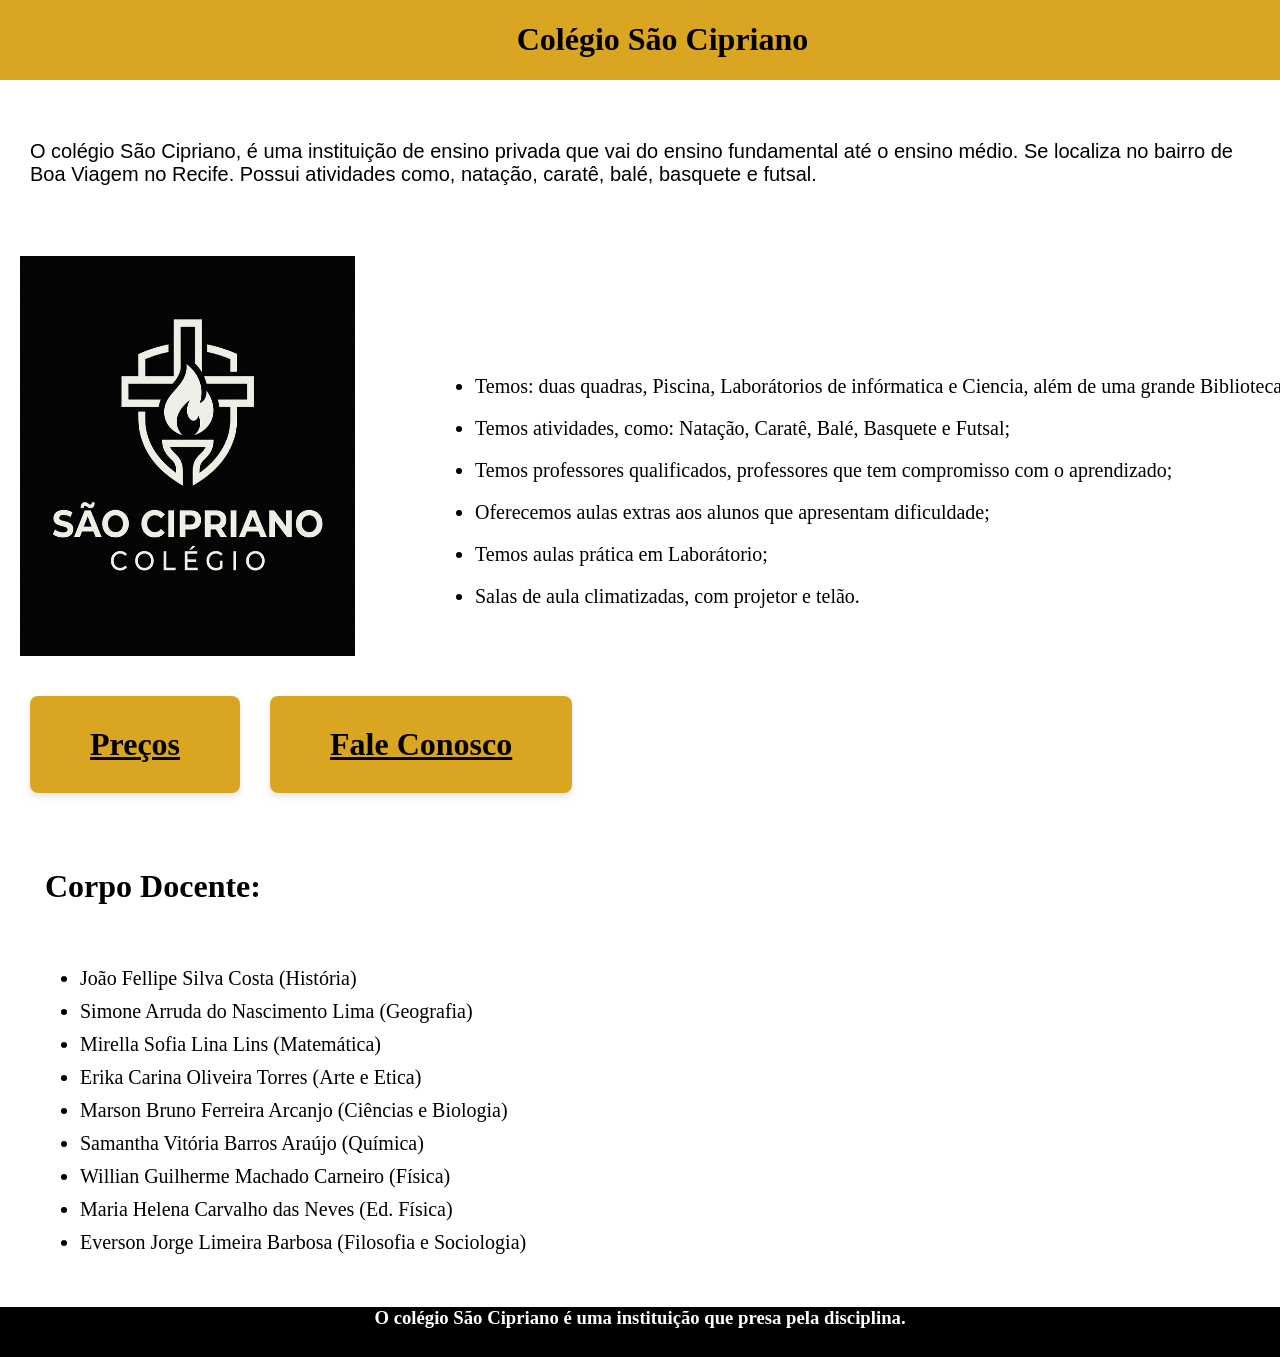
<file: index.html>
<!DOCTYPE html>
<html lang="pt-br">
    <head>
        <meta charset="UTF-8">
        <style>
            .container {
                display: flex;
                align-items: center;
                gap: 20px
            }

            .container ul {
                font-size: 20px;
                line-height: 1.6;
            
            }    

            .botoes-container {
                display: flex;
                gap: 30px;
                margin-top: 20px
            }

            .botao-preco, .botao-secundario {
                padding: 12px 24px;
                font-size: 18px;
                border: none;
                border-radius: 5px;
                cursor: pointer;
                transition: background-color 0.3s;
            }

            .botao-preco {
                background-color: #003d82;
                color: white;
                padding: 30px;
            }

            .botao-preco:hover {
                background-color: #003d82;
            }

            .botao-secundario {
                background-color: #003d82;
                color: white;
                padding: 30px;
            }

            .botao-secundario:hover {
                background-color: #003d82;
            }

        </style>
        <title>Colégio Sâo Cipriano</title>
        <link rel="stylesheet" href="site/Visual.css">
    </head>
    <body>
        <div class="barranotopo">
            <h1 style="text-align: center;"> Colégio São Cipriano</h1>
        </div>
        <p>O colégio São Cipriano, é uma instituição de ensino privada que vai do ensino fundamental até o ensino médio. Se localiza no bairro de Boa Viagem no Recife. Possui atividades como, natação, caratê, balé, basquete e futsal.</p>
        <div class="container">
            <img src="site/LOGO.jpg.jpg" height="400" width="335">
            <ul>
                <li>Temos: duas quadras, Piscina, Laborátorios de infórmatica e Ciencia, além de uma grande Biblioteca;</li>
                <li>Temos atividades, como: Natação, Caratê, Balé, Basquete e Futsal;</li>
                <li>Temos professores qualificados, professores que tem compromisso com o aprendizado;</li>
                <li>Oferecemos aulas extras aos alunos que apresentam dificuldade;</li>
                <li>Temos aulas prática em Laborátorio;</li>
                <li>Salas de aula climatizadas, com projetor e telão.</li>
            </ul>
        </div>
        <div class="botoes-container">
            <a href="site/Matricula.html" class="botao-preco">Preços</a>
            <a href="site/contato.html" class="botao-secundario">Fale Conosco</a>
        </div>
        <script src="site/javascript.js"></script>
        <br>
        <br>
        <br>
        <h1>Corpo Docente:</h1>
        <ul>
            <li>João Fellipe Silva Costa (História)</li>
            <li>Simone Arruda do Nascimento Lima (Geografia)</li>
            <li>Mirella Sofia Lina Lins (Matemática)</li>
            <li>Erika Carina Oliveira Torres (Arte e Etica)</li>
            <li>Marson Bruno Ferreira Arcanjo (Ciências e Biologia)</li>
            <li>Samantha Vitória Barros Araújo (Química)</li>
            <li>Willian Guilherme Machado Carneiro (Física)</li>
            <li>Maria Helena Carvalho das Neves (Ed. Física)</li>
            <li>Everson Jorge Limeira Barbosa (Filosofia e Sociologia)</li>
        </ul>
        <br>
        <br>
        <br>
        <div class="barrafinal">
            <h3 style="text-align: center;">O colégio São Cipriano é uma instituição que presa pela disciplina.</h3>
        </div>
    </body>
</html>
</file>
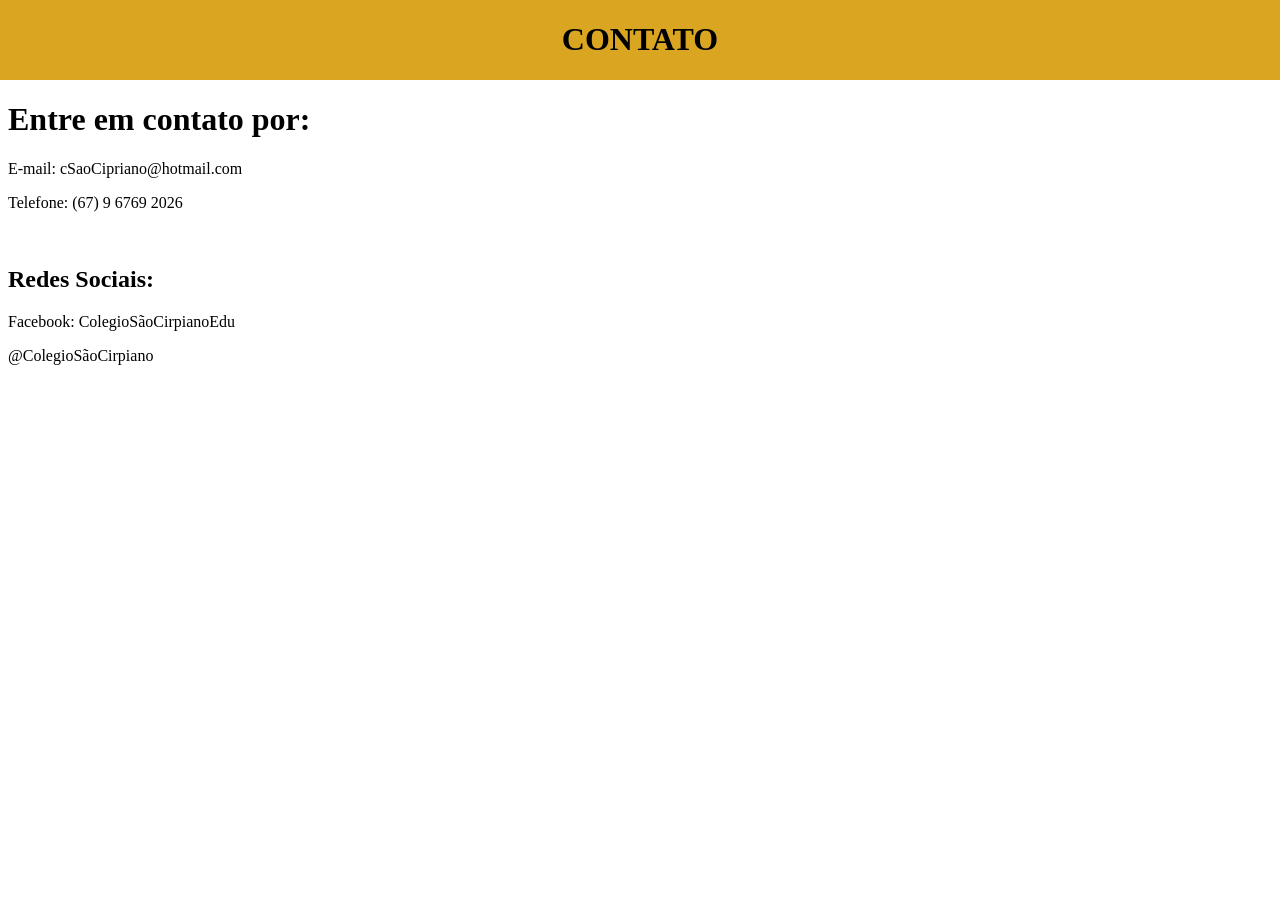
<file: site/contato.html>
<!DOCTYPE html>
<html lang="pt-br">
    <head>
        <meta charset="UTF-8">
        <title>Fale Conosco</title>
        <link rel="stylesheet" href="contato.css">
    </head>
    <body>
        <div class="barranotopo">
            <h1 style="text-align: center;">CONTATO</h1>
        </div>
        <br>
        <br>
        <br>
        <br>
        <h1>Entre em contato por:</h1>
        <p>E-mail: cSaoCipriano@hotmail.com</p>
        <p>Telefone: (67) 9 6769 2026</p>
        <br>
        <h2>Redes Sociais:</h2>
        <p>Facebook: ColegioSãoCirpianoEdu</p>
        <p>@ColegioSãoCirpiano</p>
    </body>
</html>
</file>
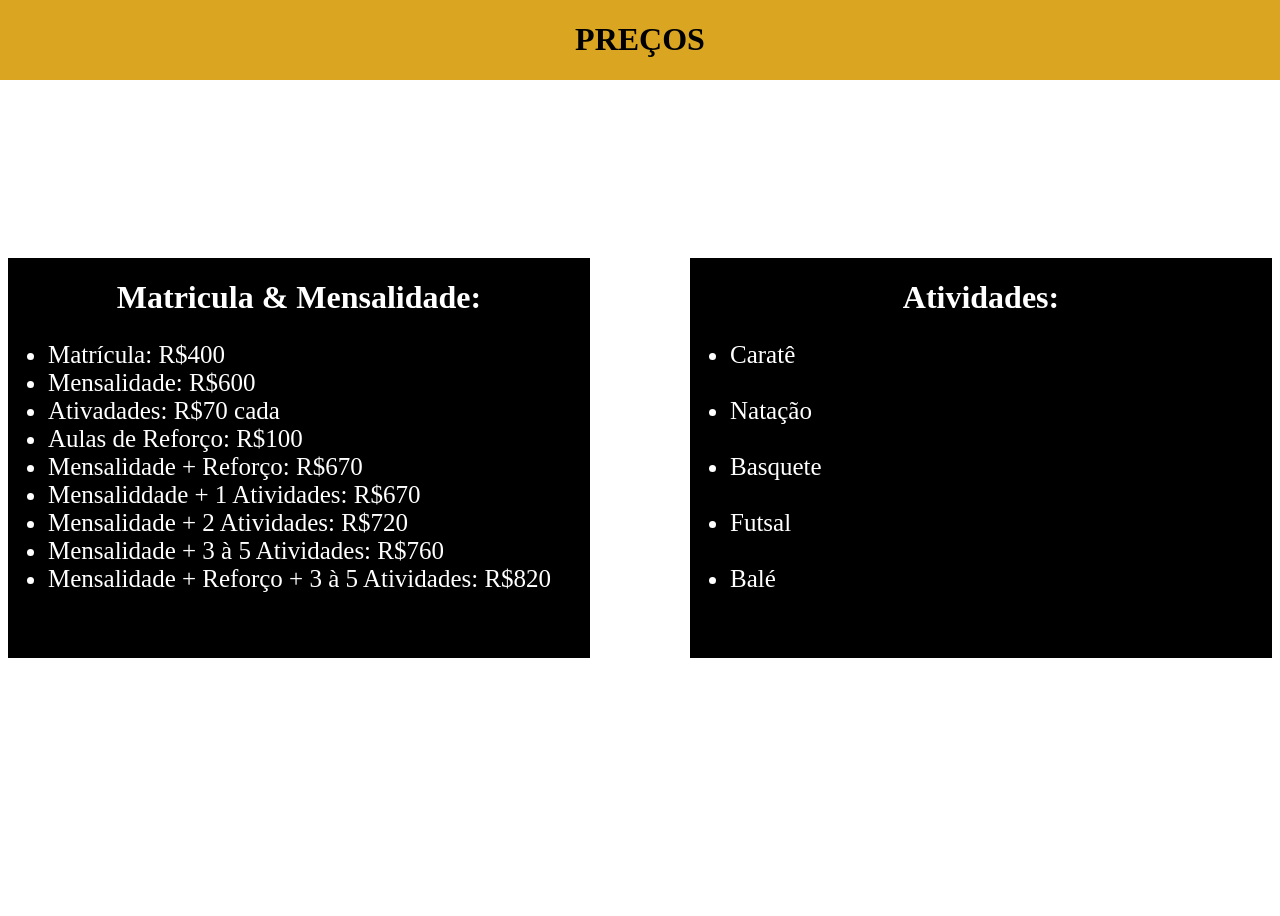
<file: site/Matricula.html>
<!DOCTYPE html>
<html lang="pt-br">
    <head>
        <meta charset="UTF-8">
        <title>Preços São Cipriano</title>
        <link rel="stylesheet" href="matricula.css">
    </head>
    <body>
        <div class="barranotopo">
            <h1 style="text-align: center;">PREÇOS</h1>
        </div>
        <div class="container">
            <div class="quadradoUm">
                <h1 style="color: white; text-align: center;">Matricula & Mensalidade:</h1>
                <ul style="color: white; font-size: 25px;">
                    <li>Matrícula: R$400</li>
                    <li>Mensalidade: R$600</li>
                    <li>Ativadades: R$70 cada</li>
                    <li>Aulas de Reforço: R$100</li>
                    <li>Mensalidade + Reforço: R$670</li>
                    <li>Mensaliddade + 1 Atividades: R$670</li>
                    <li>Mensalidade + 2 Atividades: R$720</li>
                    <li>Mensalidade + 3 à 5 Atividades: R$760</li>
                    <li>Mensalidade + Reforço + 3 à 5 Atividades: R$820</li>
                </ul>
            </div>
            <div class="quadradoDois">
                <h1 style="color: white; text-align: center;">Atividades:</h1>
                <ul style="color: white; font-size: 25px;">
                    <li>Caratê</li>
                    <br>
                    <li>Natação</li>
                    <br>
                    <li>Basquete</li>
                    <br>
                    <li>Futsal</li>
                    <br>
                    <li>Balé</li>
                </ul>
            </div>
        </div>
    </body>
</html>
</file>
<file: site/Visual.css>
body {
    margin: 0;
    padding-top: 90px; 
}

.barranotopo {
    position: fixed;
    top: 0;
    left: 0;
    width: 100%;
    height: 80px;
    background-color: goldenrod;
    z-index: 9999; 
}

p {
    font-family: 'Arial',sans-serif;
    font-size: 20px;
    padding: 30px;
}

img {
    padding: 20px;
}

.botao-preco {
     background-color: goldenrod;
     color: black;
     font-size: 32px;
     font-weight: bold;
     padding: 30px 60px;
     border: none;
     border-radius: 8px;
     cursor: pointer;
     box-shadow: 0 4px 6px rgba(0, 0, 0, 0.1);
     transition: background-color 0.3s ease, transform 0.1s ease;
     margin-left: 30px;

}     

.botao-secundario {
     background-color: goldenrod;
     color: black;
     font-size: 32px;
     font-weight: bold;
     padding: 30px 60px;
     border: none;
     border-radius: 8px;
     cursor: pointer;
     box-shadow: 0 4px 6px rgba(0, 0, 0, 0.1);
     transition: background-color 0.3s ease, transform 0.1s ease;
}    

.botao-preco:active {
  transform: scale(0.98);
}

.botao-preco.clicado {
  background-color: #16a34a;
}

ul {
  position: relative;
  left: 40px;
  top: 40px;
  font-size: 20px;
}

li {
    margin-bottom: 10px;
}

.barrafinal {
   position: relative;
   left: 0;
   background-color: black;
   width: 100%;
   height: 50px;
   z-index: 9999;
   color: white;
}

h1 {
    margin-left: 45px;
}
</file>
<file: site/contato.css>
.barranotopo {
    position: fixed;
    top: 0;
    left: 0;
    width: 100%;
    height: 80px;
    background-color: goldenrod;
    z-index: 9999;
}
</file>
<file: site/matricula.css>
.barranotopo {
    position: fixed;
    top: 0;
    left: 0;
    width: 100%;
    height: 80px;
    background-color: goldenrod;
    z-index: 9999;
}
.container {
    display: flex;
    gap: 100px;
    height: 100vh;
    align-items: center;
    justify-content: center;

}

.quadradoUm, .quadradoDois {
    width: 700px;
    height: 400px;

}

.quadradoUm {
    background-color: black;
}

.quadradoDois {
    background-color: black;
}
</file>
